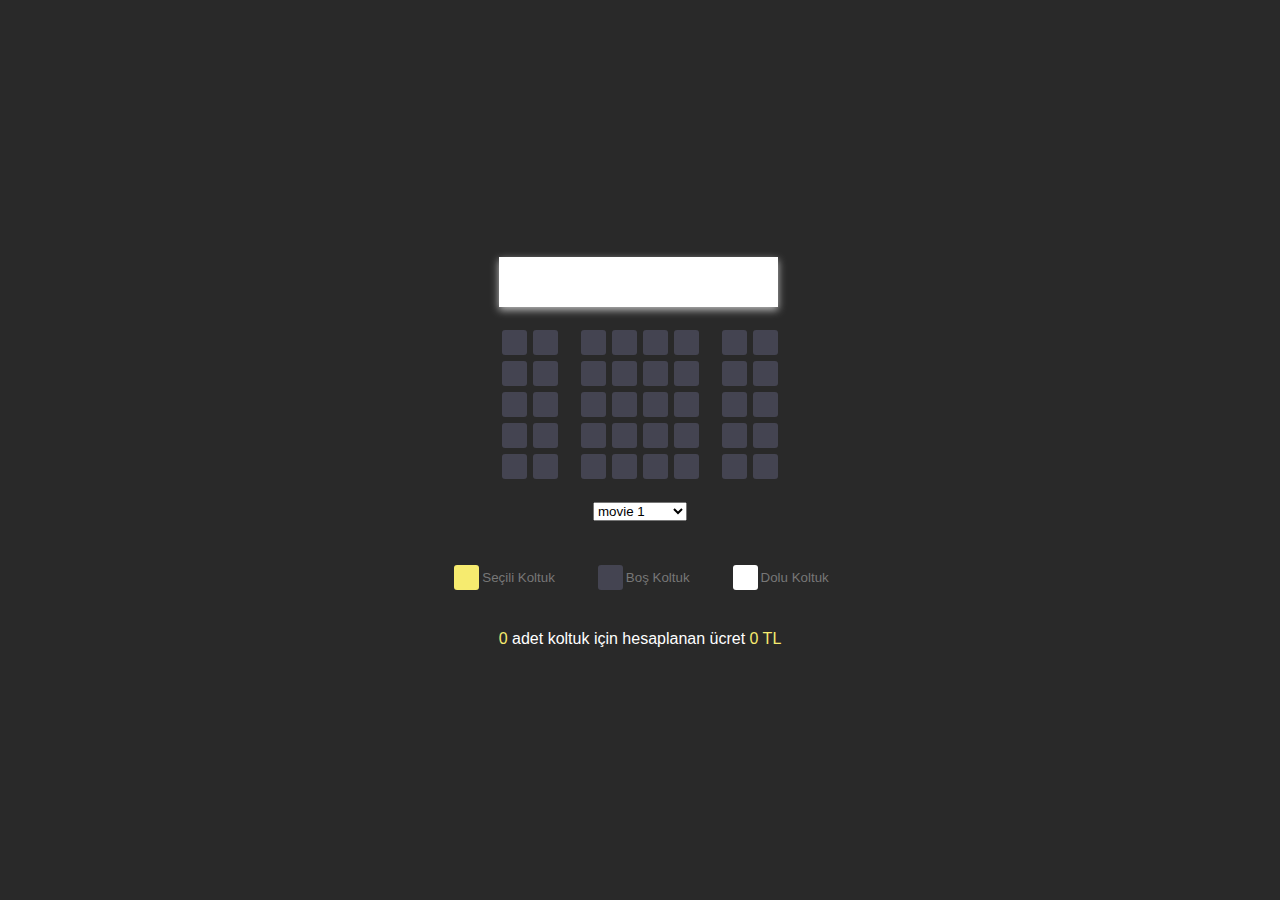
<file: 2/index.html>
<!DOCTYPE html>
<html lang="en">
<head>
    <meta charset="UTF-8">
    <meta http-equiv="X-UA-Compatible" content="IE=edge">
    <meta name="viewport" content="width=device-width, initial-scale=1.0">
    <title>Sinema Bilet Rezervasyonu</title>
    <link rel="stylesheet" href="style.css">
</head>
<body>
    <div class="container">
        <div class="screen"></div>

        <div class="row">
            <div class="seat"></div>
            <div class="seat"></div>
            <div class="seat"></div>
            <div class="seat"></div>
            <div class="seat"></div>
            <div class="seat"></div>
            <div class="seat"></div>
            <div class="seat"></div>
        </div>

        <div class="row">
            <div class="seat"></div>
            <div class="seat"></div>
            <div class="seat"></div>
            <div class="seat"></div>
            <div class="seat"></div>
            <div class="seat"></div>
            <div class="seat"></div>
            <div class="seat"></div>
        </div>

        <div class="row">
            <div class="seat"></div>
            <div class="seat"></div>
            <div class="seat"></div>
            <div class="seat"></div>
            <div class="seat"></div>
            <div class="seat"></div>
            <div class="seat"></div>
            <div class="seat"></div>
        </div>

        <div class="row">
            <div class="seat"></div>
            <div class="seat"></div>
            <div class="seat"></div>
            <div class="seat"></div>
            <div class="seat"></div>
            <div class="seat"></div>
            <div class="seat"></div>
            <div class="seat"></div>
        </div>

        <div class="row">
            <div class="seat"></div>
            <div class="seat"></div>
            <div class="seat"></div>
            <div class="seat"></div>
            <div class="seat"></div>
            <div class="seat"></div>
            <div class="seat"></div>
            <div class="seat"></div>
        </div>
    </div>

    <div class="movie-list">
        <select id="movie">
            <option disabled>Film Seçiniz</option>
            <option value="20">movie 1</option>
            <option value="25">movie 2</option>
            <option value="30">movie 3</option>
        </select>
    </div>

    <ul class="info">
        <li>
            <div class="seat selected"></div>
            <small>Seçili Koltuk</small>
        </li>
        <li>
            <div class="seat"></div>
            <small>Boş Koltuk</small>
        </li>
        <li>
            <div class="seat reserved"></div>
            <small>Dolu Koltuk</small>
        </li>
    </ul>

    <p class="text">
        <span id="count">3</span> adet koltuk için hesaplanan ücret <span id="amount">200 TL.</span>
    </p>

    <script src="script.js"></script>
</body>
</html>
</file>
<file: 2/style.css>
body{
    background-color: #292929;
    display: flex;
    flex-direction: column;
    align-items: center;
    justify-content: center;
    height: 100vh;
    margin: 0;
    color: #fff;
    font-family: sans-serif;
}

.seat{
    background-color: #444451;
    width: 25px;
    height: 25px;
    border-radius: 3px;
    margin: 3px;
}

.seat.selected{
    background-color: #f6eb6f;
}

.seat.reserved{
    background-color: #fff;
}

.seat:nth-of-type(2){
    margin-right: 20px;
}

.seat:nth-last-of-type(3){
    margin-right: 20px;
}
.seat:not(.reserved):hover{
    cursor: pointer;
    transform: scale(1.5);
}
.row{
display: flex;
}

.screen{
    background-color: #fff;
    height: 50px;
    width: 279px;
    margin: 20px 0;
    box-shadow: 0 3px 8px rgba(255, 255, 255, 0.7);
}

.movie-list{
    margin: 20px 0;
}

.info{
display: flex;
padding: 5px;
color: #777;
background-color: rgba(0, 0, 0, 0.2);
background-color: #292929;
}

.info li{
    display: flex;
    font-family: sans-serif;
    align-items: center;
    justify-content: center;
    margin: 0 20px;
}

p.text span{
    color:#f6eb6f;
}
</file>
